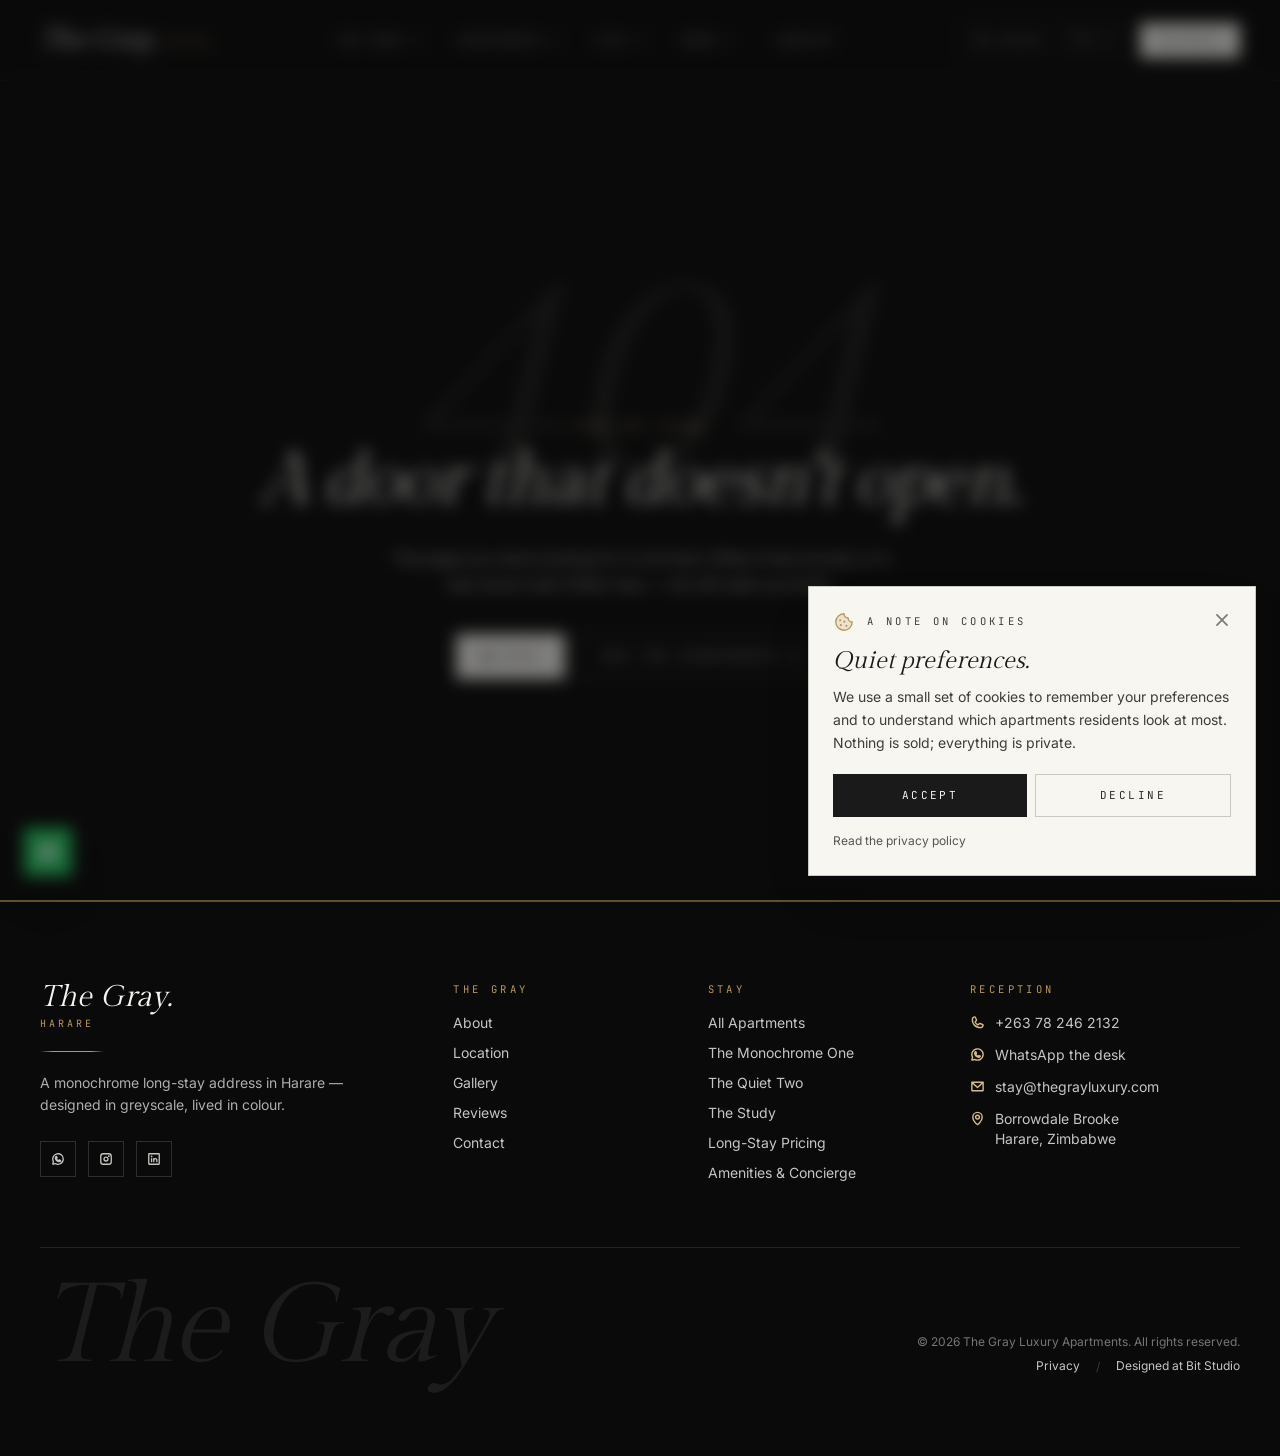
<file: index.html>
<!DOCTYPE html>
<html lang="en">
  <head>
    <meta charset="UTF-8" />
    <link rel="icon" type="image/svg+xml" href="/favicon.svg" />
    <meta name="viewport" content="width=device-width, initial-scale=1.0, viewport-fit=cover" />
    <meta name="theme-color" content="#2C2C2C" />

    <title>The Gray Luxury Apartments &mdash; Long-Stay Luxury Serviced Apartments in Harare</title>
    <meta name="description" content="The Gray Luxury Apartments &mdash; a monochrome long-stay address in Harare. Serviced one and two-bedroom suites, weekly housekeeping, fibre, concierge. Designed in greyscale; lived in colour." />
    <meta name="keywords" content="The Gray Luxury Apartments, Harare serviced apartments, long-stay Harare, luxury apartments Zimbabwe, executive accommodation Harare, monochrome luxury apartments" />
    <meta name="author" content="The Gray Luxury Apartments" />
    <meta name="robots" content="index, follow" />

    <meta property="og:type" content="website" />
    <meta property="og:site_name" content="The Gray Luxury Apartments" />
    <meta property="og:title" content="The Gray Luxury Apartments &mdash; Long-Stay Luxury, Harare" />
    <meta property="og:description" content="Designed in greyscale, lived in colour. Serviced one and two-bedroom suites in Harare for stays of a week, a month, or a season." />
    <meta property="og:image" content="https://images.unsplash.com/photo-1502672260266-1c1ef2d93688?w=1600&q=85&auto=format&fit=crop" />
    <meta property="og:url" content="https://thegrayluxury.com" />

    <meta name="twitter:card" content="summary_large_image" />
    <meta name="twitter:title" content="The Gray Luxury Apartments &mdash; Harare" />
    <meta name="twitter:description" content="Long-stay luxury serviced apartments in Harare. Designed in greyscale." />
    <meta name="twitter:image" content="https://images.unsplash.com/photo-1502672260266-1c1ef2d93688?w=1600&q=85&auto=format&fit=crop" />

    <link rel="preconnect" href="https://fonts.googleapis.com" />
    <link rel="preconnect" href="https://fonts.gstatic.com" crossorigin />
    <link href="https://fonts.googleapis.com/css2?family=Gilda+Display&family=Inter:opsz,wght@14..32,300..700&family=JetBrains+Mono:wght@400;500;600&display=swap" rel="stylesheet" />

    <script type="application/ld+json">
      {
        "@context": "https://schema.org",
        "@type": "LodgingBusiness",
        "name": "The Gray Luxury Apartments",
        "url": "https://thegrayluxury.com",
        "description": "Monochrome long-stay luxury serviced apartments in Harare, Zimbabwe.",
        "address": {
          "@type": "PostalAddress",
          "addressLocality": "Harare",
          "addressCountry": "ZW"
        },
        "telephone": "+263782462132",
        "starRating": { "@type": "Rating", "ratingValue": "4.6" },
        "aggregateRating": { "@type": "AggregateRating", "ratingValue": "4.6", "reviewCount": "62" },
        "amenityFeature": [
          { "@type": "LocationFeatureSpecification", "name": "Serviced one and two-bedroom suites" },
          { "@type": "LocationFeatureSpecification", "name": "Weekly housekeeping" },
          { "@type": "LocationFeatureSpecification", "name": "Fibre internet" },
          { "@type": "LocationFeatureSpecification", "name": "24-hour concierge" }
        ]
      }
    </script>
    <script type="module" crossorigin src="/assets/index-DDi_B8yj.js"></script>
    <link rel="stylesheet" crossorigin href="/assets/index-CTkdGZi2.css">
  </head>
  <body>
    <div id="root"></div>
  </body>
</html>
</file>
